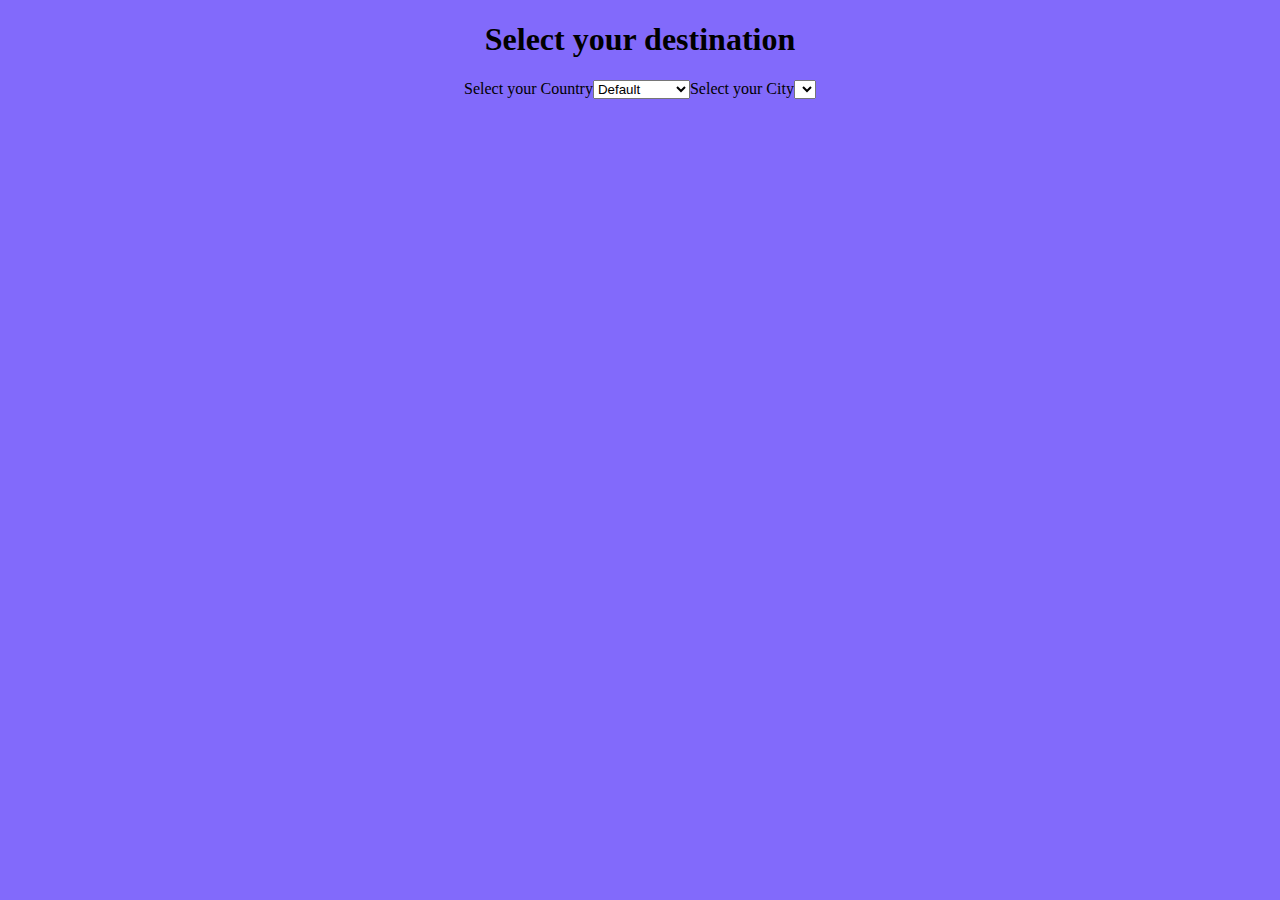
<file: js tasks/dynamic drp down/index.html>
<!DOCTYPE html>
<html lang="en">

<head>
    <meta charset="UTF-8">
    <meta name="viewport" content="width=device-width, initial-scale=1.0">
    <title>Dynamic DropDown</title>

    <style>
        body{
            background-color: #826afb;

        }
        h1{
            border-width: 10px;
            border-color: black;
        
            display:flex;
            align-items: center;
            justify-content: center;
            background: #826afb;
        }
        form {
            display: flex;
            align-items: center;
            justify-content: center;
            background: #826afb;
}
    </style>
</head>

<body>
    <h1>Select your destination</h1>
    <form>
        <label> Select your Country</label>
        <select id="Country" onchange="changedEvent()">
            <option selected>Default</option>
            <option>INDIA</option>
            <option>AUSTRALIA</option>
            <option>USA</option>
            <option>NEWZLAND</option>
            <option>JAPAN</option>
        </select>
        <label> Select your City</label>
        <select id="city">
        </select>


   

    
    </div>
    <script src="task.js"></script>
</body>

</html>
</file>
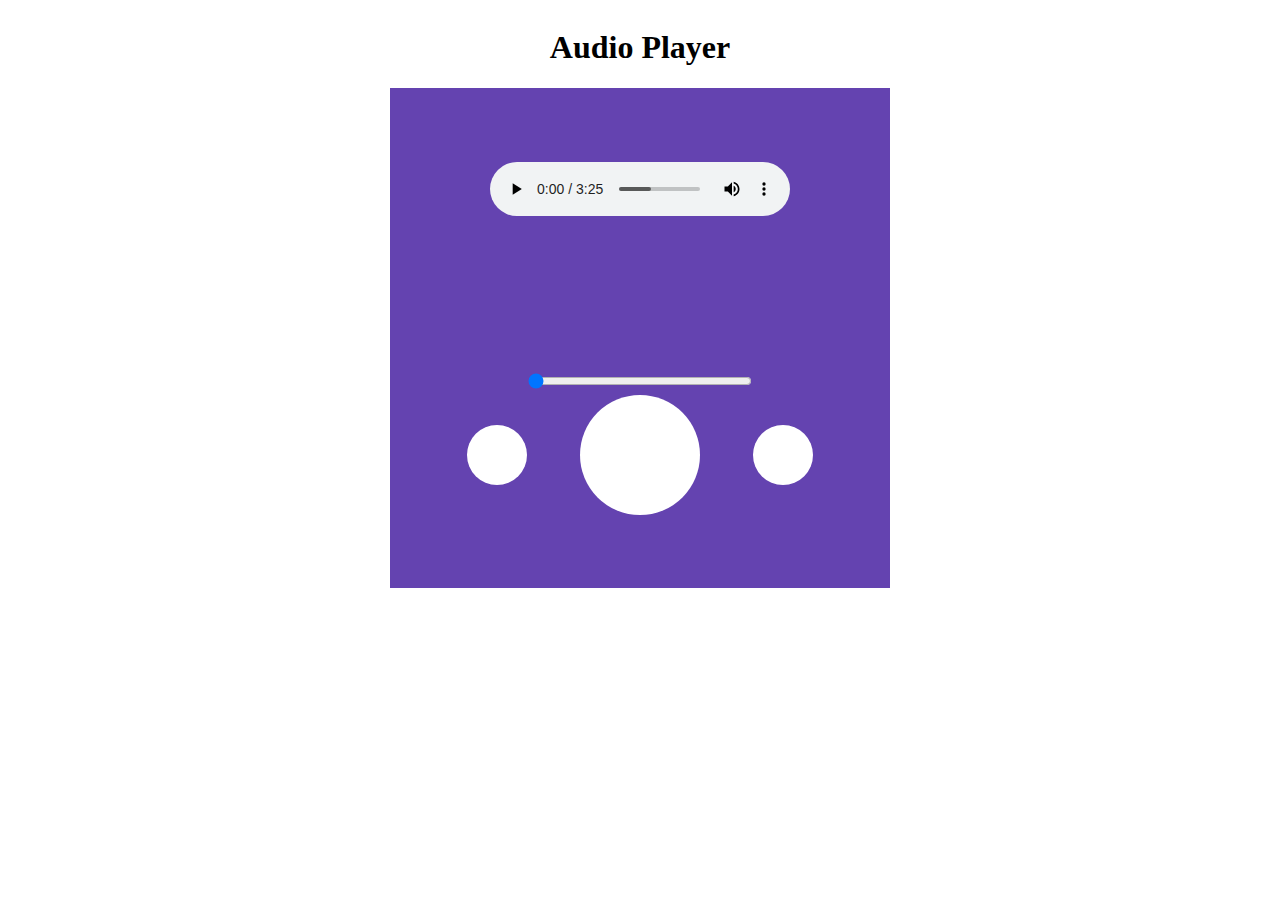
<file: js tasks/audio player/Audioplayer.html>
<!doctype html>
<html lang="en">

<head>
    <!-- Required meta tags -->
    <meta charset="utf-8">
    <meta name="viewport" content="width=device-width, initial-scale=1">
    <!-- Font awesome cdn-->
    <link rel="stylesheet" href="https://cdnjs.cloudflare.com/ajax/libs/font-awesome/6.5.1/css/all.min.css"
        integrity="sha512-DTOQO9RWCH3ppGqcWaEA1BIZOC6xxalwEsw9c2QQeAIftl+Vegovlnee1c9QX4TctnWMn13TZye+giMm8e2LwA=="
        crossorigin="anonymous" referrerpolicy="no-referrer" />
    <!-- Bootstrap CSS -->
    <link href="https://cdn.jsdelivr.net/npm/bootstrap@5.0.2/dist/css/bootstrap.min.css" rel="stylesheet"
        integrity="sha384-EVSTQN3/azprG1Anm3QDgpJLIm9Nao0Yz1ztcQTwFspd3yD65VohhpuuCOmLASjC" crossorigin="anonymous">

    <title>audio player</title>
    <style>
        body {
            display: flex;
            flex-direction: column;
            align-items: center;
            justify-content: center;
        }

        .audiocontainer {
            width: 500px;
            height: 500px;
            background-color: rgb(100, 67, 176);
            display: flex;
            flex-direction: column;
            align-items: center;
            justify-content: space-around;
        }

        .songcontrol {
            width: 80%;
            display: flex;
            flex-direction: column;
            align-items: center;
            justify-content: center;
        }

        .progress {
            width: 80%;
            height: 15%;
            background-color: rgb(100, 67, 176);
            margin-bottom: 10px;
            display: flex;
            align-items: center;
            justify-content: center;
        }

        #progresssong {
            width: 70%;
        }

        .controlicon {
            width: 100%;
            height: 70%;
            display: flex;
            align-items: center;
            justify-content: space-around;
        }

        .fa-play,
        .fa-pause {
            height: 80px;
            width: 80px;
            font-size: 40px;
            padding: 20px;
            border-radius: 50%;
            background-color: white;
            display: flex;
            align-items: center;
            justify-content: center;
        }

        .fa-backward,
        .fa-forward {
            height: 60px;
            width: 60px;
            font-size: 30px;
            border-radius: 50%;
            background-color: white;
            display: flex;
            align-items: center;
            justify-content: center;
        }
    </style>
</head>

<body>
    <h1>Audio Player</h1>
    <div class="audiocontainer">
        <audio controls id="music2">
            <source src="songs/song2.mp3" type="audio/mpeg" id="music">
        </audio>
        <div class="songcontrol">
            <div class="progress">
                <input type="range" value="0" id="progresssong" />
            </div>
            <div class="controlicon">
                <i class="fa-solid fa-backward" onclick="backwardsong()"></i>
                <i class="fa-solid fa-play" onclick="startMusic()" id="togglebtn"></i>
                <i class="fa-solid fa-forward" onclick="forwardsong()"></i>
            </div>
        </div>
    </div>
    
    <script src="task.js"></script>
    <!-- Optional JavaScript; choose one of the two! -->

    <!-- Option 1: Bootstrap Bundle with Popper -->
    <script src="https://cdn.jsdelivr.net/npm/bootstrap@5.0.2/dist/js/bootstrap.bundle.min.js"
        integrity="sha384-MrcW6ZMFYlzcLA8Nl+NtUVF0sA7MsXsP1UyJoMp4YLEuNSfAP+JcXn/tWtIaxVXM"
        crossorigin="anonymous"></script>

    <!-- Option 2: Separate Popper and Bootstrap JS -->
    <!--
    <script src="https://cdn.jsdelivr.net/npm/@popperjs/core@2.9.2/dist/umd/popper.min.js" integrity="sha384-IQsoLXl5PILFhosVNubq5LC7Qb9DXgDA9i+tQ8Zj3iwWAwPtgFTxbJ8NT4GN1R8p" crossorigin="anonymous"></script>
    <script src="https://cdn.jsdelivr.net/npm/bootstrap@5.0.2/dist/js/bootstrap.min.js" integrity="sha384-cVKIPhGWiC2Al4u+LWgxfKTRIcfu0JTxR+EQDz/bgldoEyl4H0zUF0QKbrJ0EcQF" crossorigin="anonymous"></script>
    -->
</body>

</html>
</file>
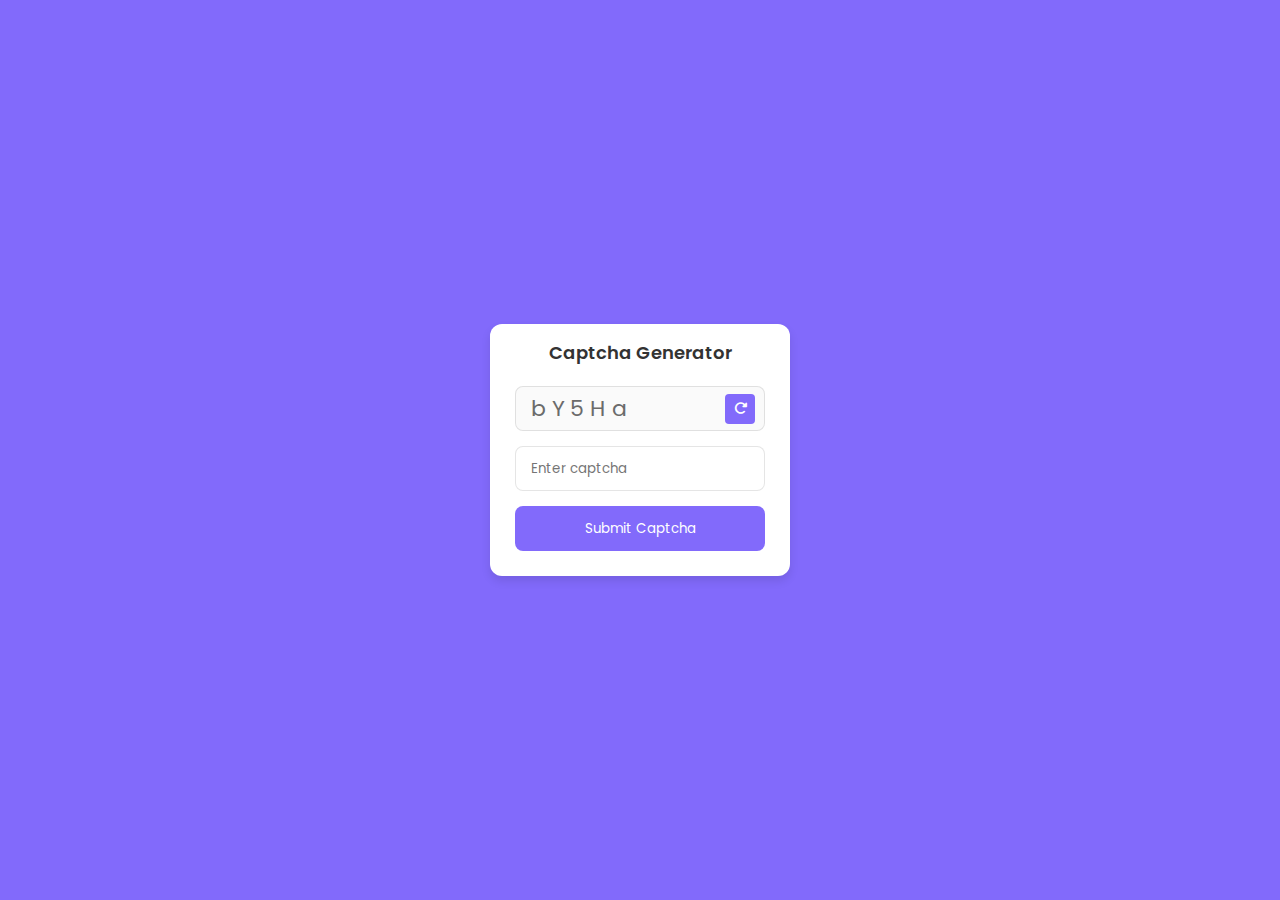
<file: js tasks/captcha/captcha.html>
<!DOCTYPE html>
<!-- YouTube - CodingLab -->
<html lang="en">
  <head>
    <meta charset="UTF-8" />
    <meta http-equiv="X-UA-Compatible" content="IE=edge" />
    <meta name="viewport" content="width=device-width, initial-scale=1.0" />
    <title>Captcha Generator</title>
    <link rel="stylesheet" href="style.css" />
    <!-- Fontawesome CDN Link -->
    <link rel="stylesheet" href="https://cdnjs.cloudflare.com/ajax/libs/font-awesome/6.2.1/css/all.min.css" />
  </head>
  <body>
    <div class="container">
      <header>Captcha Generator</header>
      <div class="input_field captch_box">
        <input type="text" value="" disabled />
        <button class="refresh_button">
          <i class="fa-solid fa-rotate-right"></i>
        </button>
      </div>
      <div class="input_field captch_input">
        <input type="text" placeholder="Enter captcha" />
      </div>
      <div class="message">Entered captcha is correct</div>
      <div class="input_field button disabled">
        <button>Submit Captcha</button>
      </div>
    </div>

    <script >

        // Select the DOM elements needed for this code
const captchaTextBox = document.querySelector(".captch_box input"); // Textbox to display captcha
const refreshButton = document.querySelector(".refresh_button"); // Refresh button
const captchaInputBox = document.querySelector(".captch_input input"); // Input field for user to enter captcha
const message = document.querySelector(".message"); // Message area to display the result of captcha validation
const submitButton = document.querySelector(".button"); // Submit button

// Variable to store the generated captcha
let captchaText = null;

// Function to generate captcha
const generateCaptcha = () => {
  // Generate a random string and convert it to a base-36 string
  // Then, split it into an array, map over it to randomly capitalize each character
  // And finally, join it back into a string with spaces between the characters
  const randomString = Math.random().toString(36).substring(2, 7);
  const randomStringArray = randomString.split("");
  const changeString = randomStringArray.map((char) => (Math.random() > 0.5 ? char.toUpperCase() : char));
  captchaText = changeString.join(" ");
  captchaTextBox.value = captchaText;
  console.log(captchaText); // Log the generated captcha to the console for debugging
};

// Function to handle clicks on the refresh button
const refreshBtnClick = () => {
  generateCaptcha();
  captchaInputBox.value = ""; // Clear the captcha input field when the captcha is refreshed
  captchaKeyUpValidate();
};

// Function to validate the captcha input field and enable/disable the submit button accordingly
const captchaKeyUpValidate = () => {
  // Toggle the "disabled" class on the submit button based on the value of the captcha input field
  submitButton.classList.toggle("disabled", !captchaInputBox.value);

  if (!captchaInputBox.value) message.classList.remove("active"); // Remove the "active" class from the message area if the captcha input field is empty
};

// Function to handle clicks on the submit button and validate the captcha
const submitBtnClick = () => {
  // Remove any spaces from the generated captcha to make it easier to compare with the user input
  captchaText = captchaText
    .split("")
    .filter((char) => char !== " ")
    .join("");
  message.classList.add("active"); // Add the "active" class to the message area to show the result of the captcha validation

  // Compare the user input with the generated captcha
  if (captchaInputBox.value === captchaText) {
    message.innerText = "Entered captcha is correct";
    message.style.color = "#826afb"; // Set the message color to purple if the captcha is correct
  } else {
    message.innerText = "Entered captcha is not correct";
    message.style.color = "#FF2525"; // Set the message color to red if the captcha is incorrect
  }
};

// Add event listeners for the refresh button, captcha input field, and submit button
refreshButton.addEventListener("click", refreshBtnClick);
captchaInputBox.addEventListener("keyup", captchaKeyUpValidate);
submitButton.addEventListener("click", submitBtnClick);

// Generate a captcha when the page loads
generateCaptcha();
    </script>
  </body>
</html>
</file>
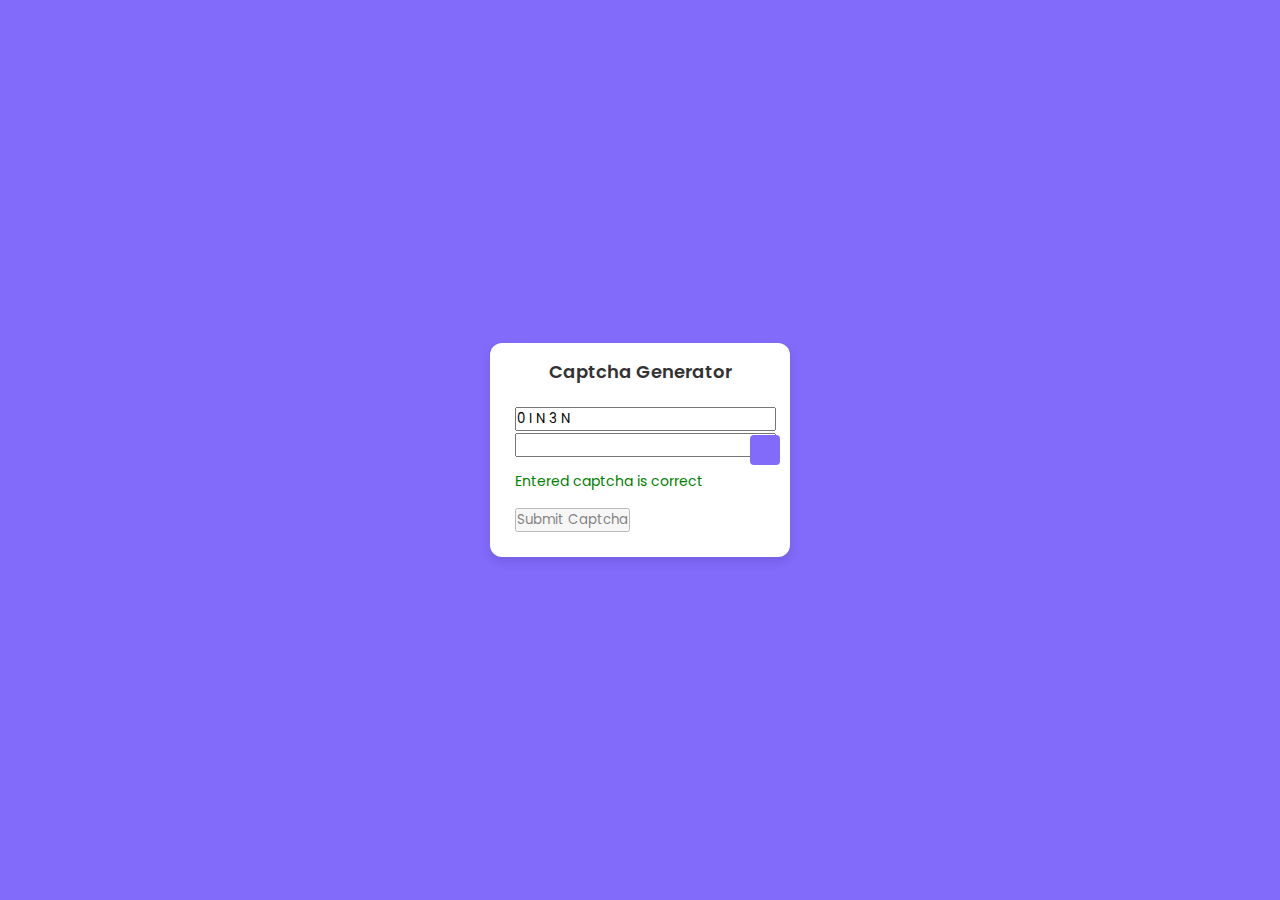
<file: js tasks/captcha/test1.html>
<!DOCTYPE html>
<html lang="en">
  <head>
    <meta charset="UTF-8" />
    <meta http-equiv="X-UA-Compatible" content="IE=edge" />
    <meta name="viewport" content="width=device-width, initial-scale=1.0" />
    <link rel="stylesheet" href="style.css" />
    <title>Captcha Generator</title>
    <style>
      .disabled {
        pointer-events: none;
        opacity: 0.5;
      }
      .active {
        color: green;
      }
    </style>
  </head>
  <body>
    <div class="container">
      <header>Captcha Generator</header>
      <input
        type="text"
        class="captcha"
        readonly
        onfocus="this.select();"
      />
      <button class="refresh_button">
        <i class="fa-solid fa-rotate-right"></i>
      </button>
      <input type="text" class="captcha_input" oninput="validate()" />
      <div class="message active">Entered captcha is correct</div>
      <button class="button disabled" onclick="submit()">Submit Captcha</button>
    </div>

    <script>
      // Select the DOM elements needed for this code
      const captcha = document.querySelector(".captcha");
      const refreshButton = document.querySelector(".refresh_button");
      const captchaInput = document.querySelector(".captcha_input");
      const message = document.querySelector(".message");
      const submitButton = document.querySelector(".button");

      // Generate a random captcha
      const generateCaptcha = () => {
        const randomString = Math.random().toString(36).substring(2, 7);
        captcha.value = randomString.split("").map((char) => (Math.random() > 0.5 ? char.toUpperCase() : char)).join(" ");
      };

      // Validate the captcha input field and enable/disable the submit button accordingly
      const validate = () => {
        submitButton.classList.toggle("disabled", captchaInput.value !== captcha.value);
        message.classList.toggle("active", captchaInput.value !== captcha.value);
      };

      // Handle clicks on the submit button and validate the captcha
      const submit = () => {
        message.classList.add("active");
        if (captchaInput.value === captcha.value) {
          message.innerText = "Entered captcha is correct";
          message.style.color = "green";
        } else {
          message.innerText = "Entered captcha is not correct";
          message.style.color = "red";
        }
      };

      // Add event listeners for the refresh button and captcha input field
      refreshButton.addEventListener("click", generateCaptcha);
      captchaInput.addEventListener("input", validate);

      // Generate a captcha when the page loads
      generateCaptcha();
    </script>
  </body>
</html>
</file>
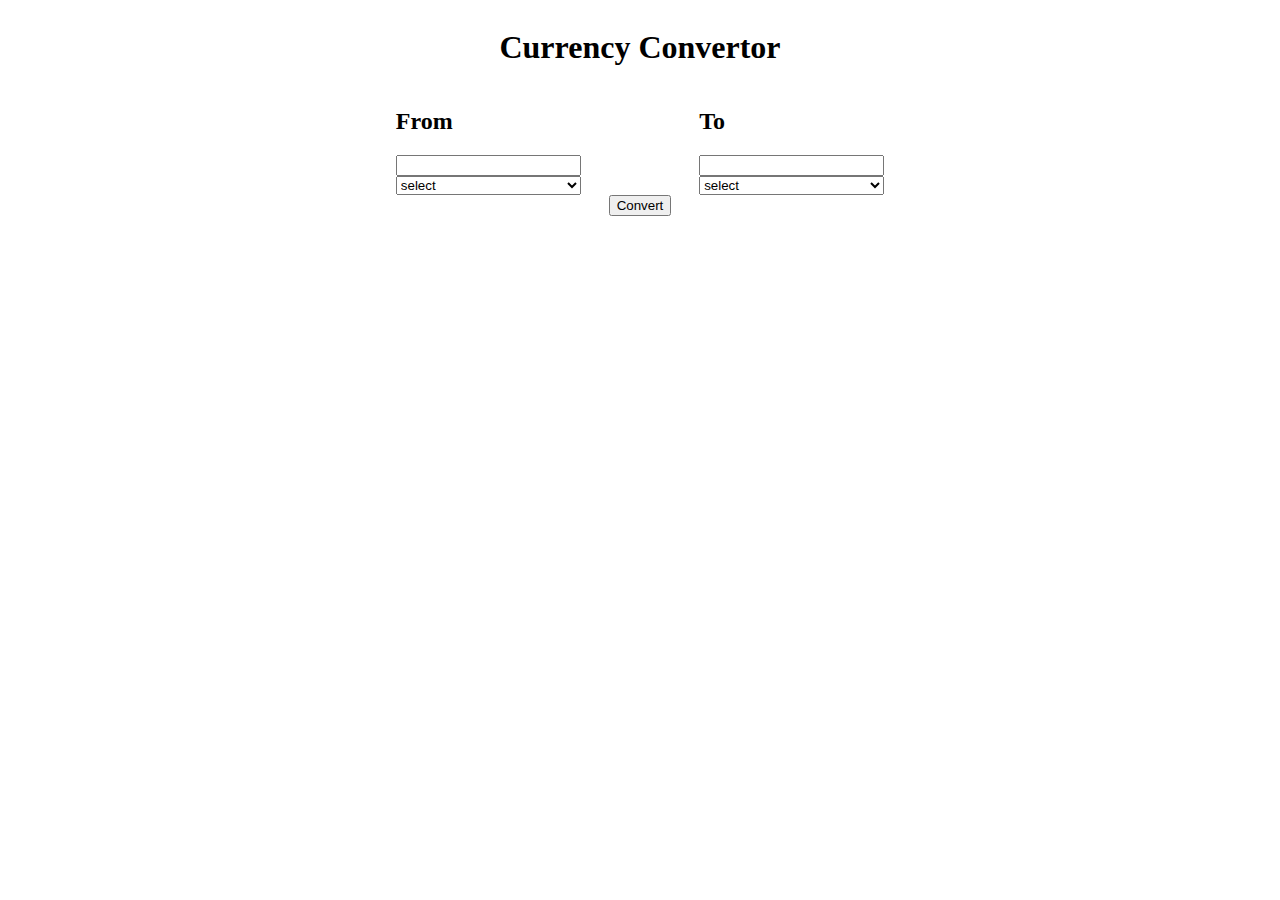
<file: js tasks/currency converter/Currencyconvertor.html>
<!DOCTYPE html>
<html lang="en">
<head>
    <meta charset="UTF-8">
    <meta name="viewport" content="width=device-width, initial-scale=1.0">
    <title>Currency Converter</title>
    <style>
        body{
            display: flex;
            flex-direction: column;
            align-items: center;
            justify-content: center;
        }
        .container
        {
            width: 80%;
            display: flex;
            flex-direction: column;
            align-items: center;
            justify-content: space-around;
        }
        .totalcontainer
        {
            display: flex;
            width:60%;
            align-items: center;
            justify-content: space-around;
        }
        .container1
        {
            display: flex;
            flex-direction: column;
        }
    </style>
</head>
<body>
  <h1 align="center">Currency Convertor</h1>  
  <div class="container">
    <div class="totalcontainer">
    <div class="container1">
       
        <h2>From</h2>
        <input type="number" id="fromval">
        <select id="from">
            <option>select</option>
        </select>
        
    </div>
    <div class="container1">
        <h2>To</h2>
        <input type="number" id="toval">
        <select id="to">
            <option>select</option>
        </select>
        
    </div>
</div>
    <div class="container3">
        <button onclick="currencyConverter()">Convert</button>
    </div>
  
  </div>
  <script src="task.js"></script>
</body>
</html>
</file>
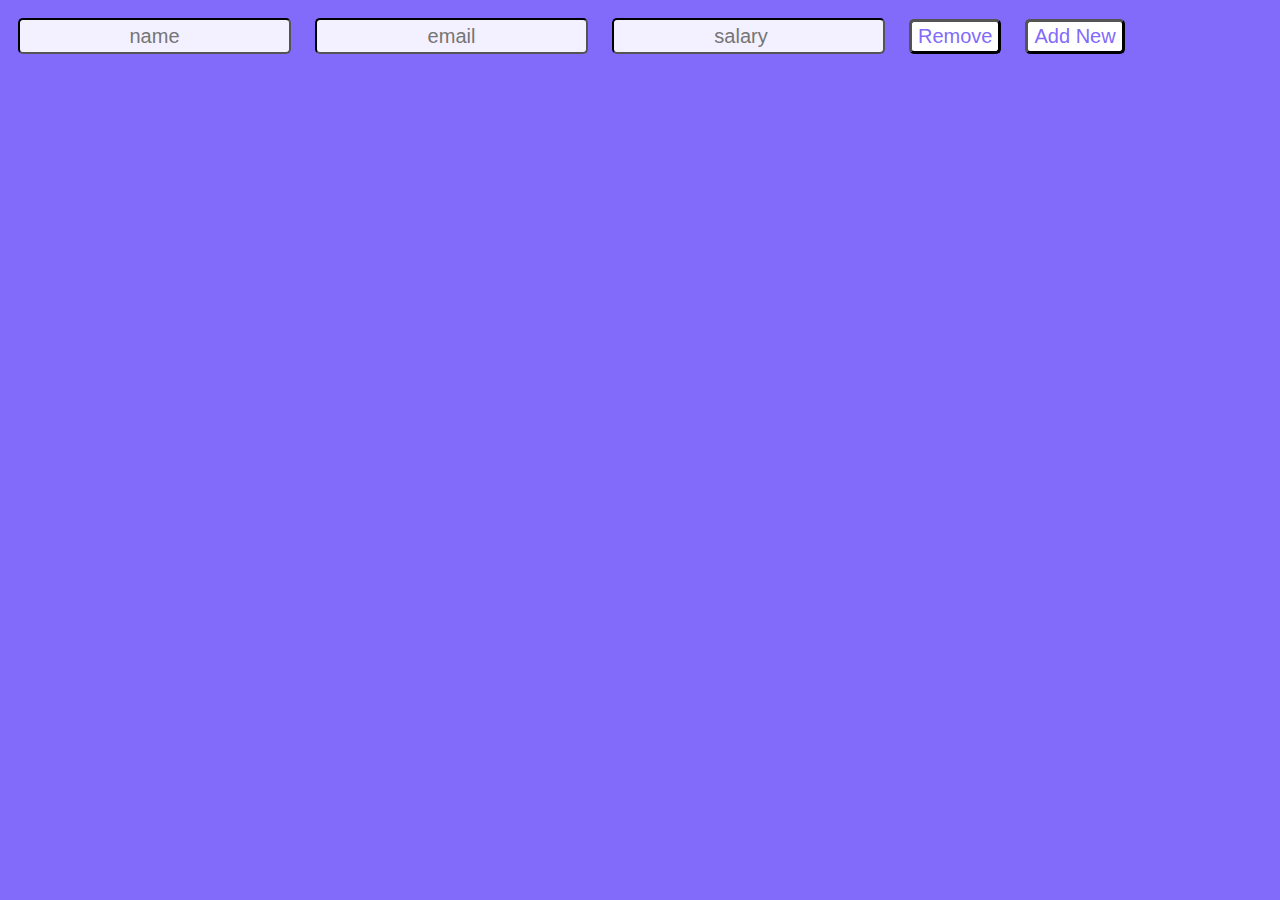
<file: js tasks/dynamic customer entry/AddCustomer.html>
<!DOCTYPE html>
<html lang="en">
<head>
    <meta charset="UTF-8">
    <meta name="viewport" content="width=device-width, initial-scale=1.0">
    <title>Document</title>
    <style>
        body{
           
  
  align-items: center;
  justify-content: center;
  background: #826afb;
        }
         .inputname{
            
     margin: 10px;
     background-color: rgba(255, 255, 255, 0.9);
     border-color: black;
     border-radius: 5px;
     height: 30px;
     text-align: center;
     font-size: 20px;
     color: #826afb;
  
            }

        .inputmail{
            
            margin: 10px;
            background-color: rgba(255, 255, 255, 0.9);
            border-color: black;
            border-radius: 5px;
            height: 30px;
            text-align: center;
            font-size: 20px;
            color: #826afb;
            
       }
       .inputsalary{
            
            margin: 10px;
            background-color: rgba(255, 255, 255, 0.9);
            border-color: black;
            border-radius: 5px;
            height: 30px;
            text-align: center;
            font-size: 20px;
            color: #826afb;
            
       }
        #btt1{
            color:#826afb;
            margin: 10px;
            background-color: white;
            border-color: black;
            border-radius: 5px;
            border-width: 3px;
            height: 35px;
            text-align: center;
            font-size: 20px; 
        }
        #btt2{
            color:#826afb;
            margin: 10px;
            background-color: white;
            border-color: black;
            border-radius: 5px;
            border-width: 3px;
            height: 35px;
            text-align: center;
            font-size: 20px; 
        }
        
        

    </style>
</head>

<body>
    <div class="conatiner">
   
        <input type="text" class="inputname" placeholder="name"/>
        <input type="text" class="inputmail" placeholder="email"/>
        <input type="number" class="inputsalary" placeholder="salary"/>
        <button onclick="removeDiv(1)" id="btt1">Remove</button>
        <button onclick="Addnew()" id="btt2">Add New</button>
</div>
    <script src="task.js"></script>
</body>
</html>
</file>
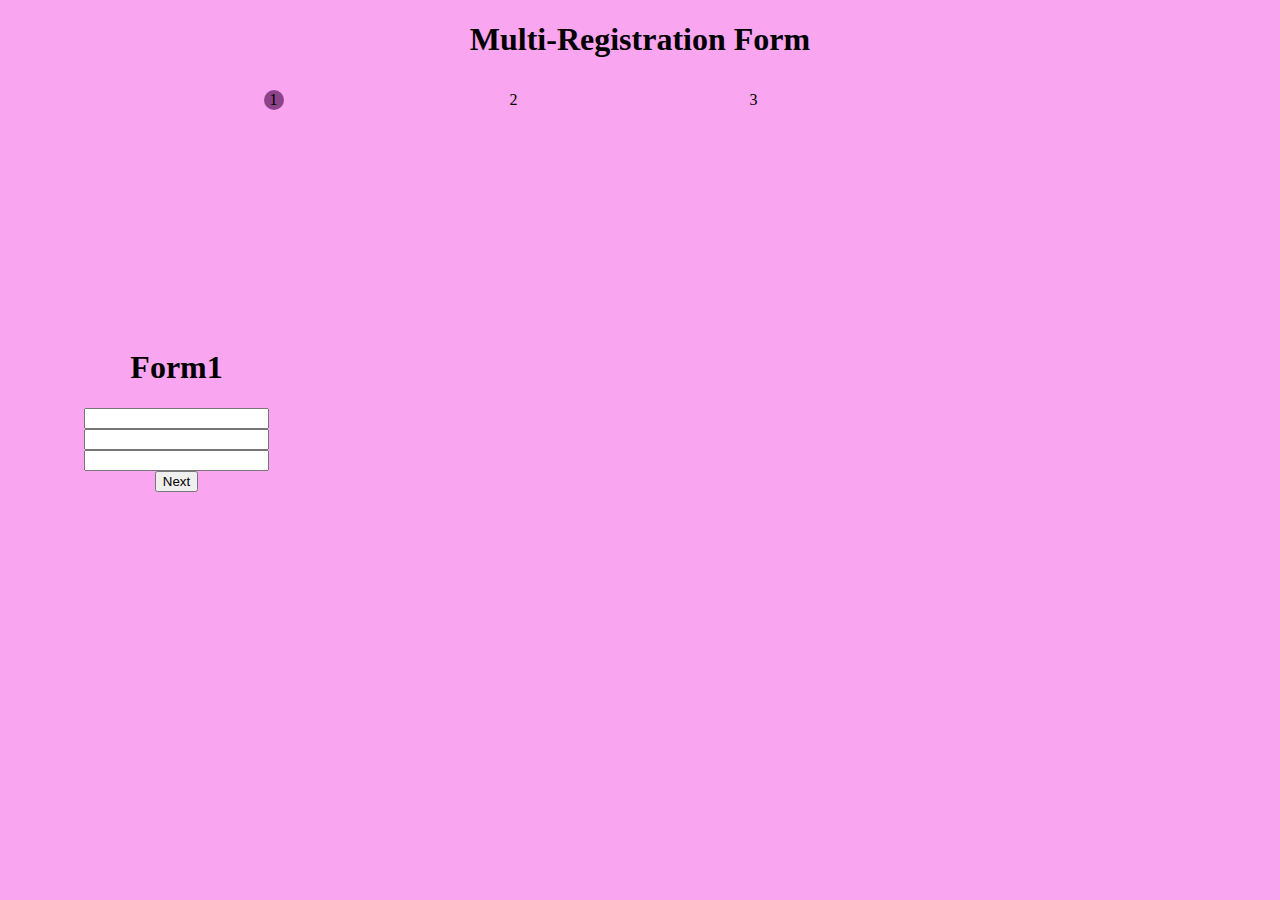
<file: js tasks/Multiregistration/Multiregistraionform.html>
<!DOCTYPE html>
<html lang="en">

<head>
    <meta charset="UTF-8">
    <meta name="viewport" content="width=device-width, initial-scale=1.0">
    <title>multiregistration form</title>
    <style>
        body{
            background-color:#f9a5ef;
        }
        .multiregisterform {
            display: flex;
            flex-direction: column;
            align-items: center;
            justify-content: center;
            width: 80%;
        }

        .form1{
            margin: 20px;
            padding: 20px;
            display: flex;
            flex-direction: column;
            align-items: center;
            justify-content: center;
            height: 500px;
            width: 30%;
        }
        .forms
        {   
            width: 100%;
            display: flex;
            
        }
         .status
         {
            width: 100%;
            display: flex;
            align-items: center;
            justify-content: center;
         }
         p{
            height: 20px;
            width: 20px;
            border-radius: 50%;
            display: flex;
            align-items: center;
            justify-content: center;
            margin: 10px;
         }
         #p1
         {
            background-color: rgb(141, 67, 137);
            margin: 10px;
         }
         .line
         {
            height: 4px;
            width: 200px;
         }
        form {
            display: flex;
            flex-direction: column;
            justify-content: space-around;
            align-items: center;
        }
        #form2
        {
            visibility: hidden;
        }
        #form3
        {
            visibility: hidden;
        }
    </style>
</head>

<body>
    <h1 align="center">Multi-Registration Form</h1>
    <div class="multiregisterform">
        <div class="status">
            <p id="p1">1</p>
            <div class="line" id="line1"></div>
            <p id="p2">2</p>
            <div class="line" id="line2"></div>
            <p id="p3">3</p>
        </div>
        <div class="forms">
            <div class="form1" id="form11">
                <h1>Form1</h1>
                    <input type="text" id="email" />
                    <input type="text" id="pwd" />
                    <input type="text" id="repwd" />
                    <button onclick="gotoNextForm()">Next</button>
            </div>
            <div class="form1" id="form2">
                <h1>Form2</h1>
               
                    <input type="text" id="email1" />
                    <input type="text" id="pwd1" />
                    <input type="text" id="repwd1" />
                    <button onclick="goprevForm()">Previous</button>
                    <button onclick="gotoNextform1()">Next</button>
               
            </div>
            <div class="form1" id="form3">
                <h1>Form3</h1>
              
                    <input type="text" id="email2" />
                    <input type="text" id="pwd2" />
                    <input type="text" id="repwd2" />
                    <button onclick="goPrevform2()">Previous</button>
             
            </div>
        </div>
    </div>
    <script src="task.js"></script>
</body>

</html>
</file>
<file: js tasks/captcha/style.css>
/* Import Google font - Poppins */
@import url("https://fonts.googleapis.com/css2?family=Poppins:wght@200;300;400;500;600;700&display=swap");
* {
  margin: 0;
  padding: 0;
  box-sizing: border-box;
  font-family: "Poppins", sans-serif;
}
body {
  height: 100vh;
  display: flex;
  align-items: center;
  justify-content: center;
  background: #826afb;
}
.container {
  position: relative;
  max-width: 300px;
  width: 100%;
  border-radius: 12px;
  padding: 15px 25px 25px;
  background: #fff;
  box-shadow: 0 5px 10px rgba(0, 0, 0, 0.1);
}
header {
  color: #333;
  margin-bottom: 20px;
  font-size: 18px;
  font-weight: 600;
  text-align: center;
}
.input_field {
  position: relative;
  height: 45px;
  margin-top: 15px;
  width: 100%;
}
.refresh_button {
  position: absolute;
  top: 50%;
  right: 10px;
  transform: translateY(-50%);
  background: #826afb;
  height: 30px;
  width: 30px;
  border: none;
  border-radius: 4px;
  color: #fff;
  cursor: pointer;
}
.refresh_button:active {
  transform: translateY(-50%) scale(0.98);
}
.input_field input,
.button button {
  height: 100%;
  width: 100%;
  outline: none;
  border: none;
  border-radius: 8px;
}
.input_field input {
  padding: 0 15px;
  border: 1px solid rgba(0, 0, 0, 0.1);
}
.captch_box input {
  color: #6b6b6b;
  font-size: 22px;
  pointer-events: none;
}
.captch_input input:focus {
  box-shadow: 0 1px 1px rgba(0, 0, 0, 0.08);
}
.message {
  font-size: 14px;
  margin: 14px 0;
  color: #826afb;
  display: none;
}
.message.active {
  display: block;
}
.button button {
  background: #826afb;
  color: #fff;
  cursor: pointer;
  user-select: none;
}
.button button:active {
  transform: scale(0.99);
}
</file>
